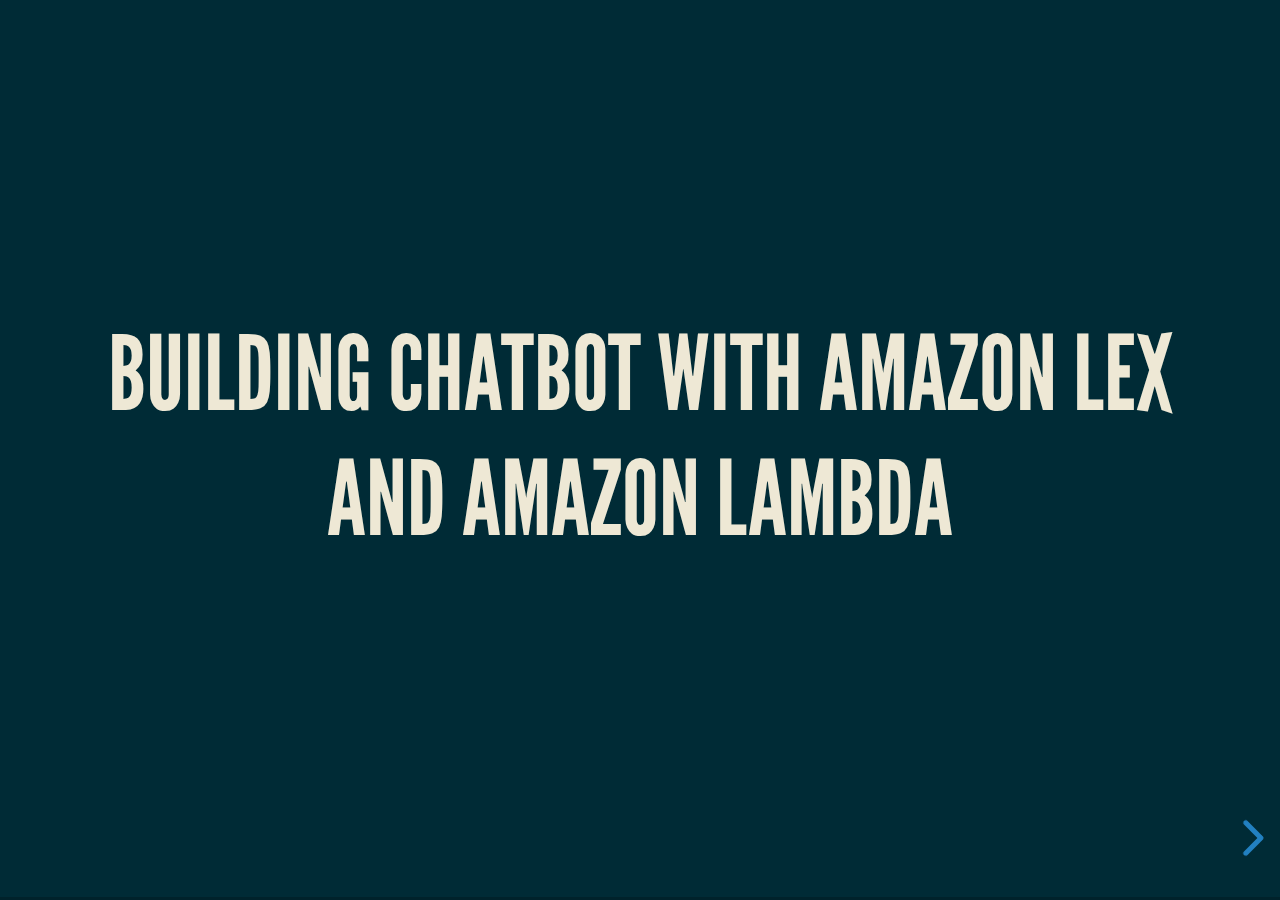
<file: Building Chatbot with Lex and Lambda/index.html>
<!doctype html>
<html>
	<head>
		<meta charset="utf-8">
		<meta name="viewport" content="width=device-width, initial-scale=1.0, maximum-scale=1.0, user-scalable=no">

		<title>Building Chatbot with amazon lex and amazon lambda</title>

		<link rel="stylesheet" href="css/reveal.css">
		<link rel="stylesheet" href="css/theme/moon.css">

		<!-- Theme used for syntax highlighting of code -->
		<link rel="stylesheet" href="lib/css/zenburn.css">

		<!-- Printing and PDF exports -->
		<script>
			var link = document.createElement( 'link' );
			link.rel = 'stylesheet';
			link.type = 'text/css';
			link.href = window.location.search.match( /print-pdf/gi ) ? 'css/print/pdf.css' : 'css/print/paper.css';
			document.getElementsByTagName( 'head' )[0].appendChild( link );
		</script>
    </head>
    
	<body>
		<div class="reveal">
			<div class="slides">
                <section>
                    <h2>Building Chatbot with amazon lex and amazon lambda</h2>
                </section>

                <section>
                    <section>
                        <h2>INTRODUCTION</h2>
                        <div align='left'><p>What is a chatbot?</p></div>
                        <span class="fragment"><p>
                            <div align='left'>
                                <small><i>A computer program designed to simulate conversation with human users, especially over the Internet.</i></small>
                            </div>
                            <div align='center'>
                                <img src='img/xkcd-chatbot.jpg'>
                                <br><font size="2">https://xkcd.com/948/</font>
                            </div>                            
                        </p>
                        </span>                    

                        <aside class="notes">
                            Propose the question to the audience to initate their participation. 
                            Open the topic to discuss potential use cases for chatbots.
                        </aside>                   
                    </section>

                    <section>
                        <p>As virtual agents become more intelligent, performant and cost effective, they will start to permeate into our personal and work life.</p>
                    </section>

                    <section>                            
                        <h4>Chatbots will augment our work:</h4>
                        <ul>
                            <li>IT Helpdesk</li>
                            <li>Customer Care</li>
                            <li>Mortgage Advisors</li>
                            <li>Shopping Assistants</li>
                        </ul>
                    </section>

                    <section>                        
                        <h4>Chatbots are already becoming part of our every day lives:</h4>
                        <ul>
                            <li>Personal Assistants (Alexa, Google Assistant, Siri)</li>
                            <li>Music / Show discovery</li>
                            <li>News, Weather, Sports</li>
                        </ul>    
                    </section>
                </section>

                <section>
                    <h2>INTRODUCTION</h2>
                    <p>Building a chatbot with Amazon Web Service (AWS):</p>
                    <img src="img/user-lex-lambda.jpg">
                    <table>
                        <col width="33%">
                        <col width="33%">
                        <col width="33%">
                        <tbody>
                        <tr>
                            <th><p style="line-height:1">
                                <small>Users interact with a chatbot via various channels:
                                <ul>
                                        <li>Text</li>
                                        <li>Voice</li>
                                        <li>Facebook</li>
                                        <li>Kik</li>
                                </ul>  
                            </small></p> 
                            </th>
                            <th><p style="line-height:1"><small>Amazon <bold>Lex</bold> is the same conversational engine that powers Amazon Alexa.  It is used for building conversational interfaces for applications using voice and text.</small></p></th>
                            <th><p style="line-height:1"><small>Amazon <bold>Lambda</bold> is used to run code with zero servers.  Also called <bold>serverless computing</bold>.</small></p></th>
                        </tr>
                    </tbody></table>
                </section>

                <section>
                    <h2>
                        Building chatbot with Amazon lex
                    </h2>
                    <small>
                    <ul>
                        <li>On top right, change region to US East (N.Virginia)</li>
                        <li>Click <bold>Service</bold> &rArr; Amazon Lex</li>
                        <li>Click Create</li>
                        <li>Click Custom Bot</li>                
                            <ul>
                                <li>Bot Name: name of your bot (e.g. <i>&lt;yourname&gt;LunchBot)</i></li>
                                <li>Output Voice: select any option</li>
                                <li>Session timeout: 5 min</li>
                                <li>IAM role: leave default</li>
                                <li>COPPA: No</li>
                            </ul>                        
                    </ul>
                    </small>
                </section>

                <section>
                    <h2>
                        Creating Intents
                    </h2>
                    <div align="left">
                    <small>
                    <p>
                        An intent represents an action that the user wants to perform. You create a bot to support one or more related intents. For example, you might create a bot that orders pizza and drinks.
                    </p>
                    <br>
                    <p>
                        Intents contain Sample utterances specifying how a user might convey the intent. For example, a user might say "Can I order a pizza please" or "I want to order a pizza".
                    </p>
                    <br>
                    <ul>
                        <li>Click Create Intent</li>
                        <li><i>Provide a name for your intent (e.g. LunchMenuintent)</i></li>
                    </ul>
                    </small>
                    </div>
                </section>

                <section>
                    <h2>Creating Intents</h2>
                    <small>
                    <ul>
                        <li>Create an Sample utterance.</li>
                        <ul>
                            <li>Utterances are phrases that invoke your intent</li>
                            <li><i>e.g. I want to know what’s for lunch</i></li>
                            <li><i>e.g. What’s for lunch</i></li>
                        </ul>
                        <li>Slots store data that the use must provide</li>
                        <ul>
                            <li>Create a new slot:</li>
                            <ul>
                                <li>Name: Day <i>or</i> slotDay</li>
                                <li>Slot type: AMAZON.DATE</li>
                                <li>Prompt: For what day?</li>
                            </ul>
                            <li>You can reference a slot in utterance using {}</li>
                            <ul>
                                <li>e.g. What's for lunch on ​{Day}​</li>
                            </ul>
                        <li>Click Build</li>
                        <li>Try it out!</li>
                        </ul>
                    </ul>
                    </small>
                </section>

                <section>
                    <section>
                        <h2>INTRODUCTION TO PYTHON</h2>
                        <h4>Python Variables:</h4>
                        <pre><code class="hljs" data-trim contenteditable>
x = 5
y = "John"
                        </code></pre>
                        <h4>Python Conditions:</h4>
                        <pre><code class="hljs" data-trim contenteditable>
a = 33
b = 200
if b > a:
    print("b is greater than a")
                        </code></pre>
                    </section>
                    <section>
                        <h4>Python Lists:</h4>
                        <pre><code class="hljs" data-trim contenteditable>
thislist = ["apple", "banana", "cherry"]
thislist[1] = "blackcurrant"    # Change the second item
                        </code></pre>
                        <h4>Python Dictionary:</h4>
                        <pre><code class="hljs" data-trim contenteditable>
thisdict = {
      "apple": "green",
      "banana": "yellow",
      "cherry": "red"
}
thisdict["apple"] = "red"	# Change apple color to red
                        </code></pre>
                    </section>
                    <section>
                        <h4>Python Functions:</h4>
                        <pre><code class="hljs" data-trim contenteditable>
def my_function():
    print("Hello from a function")
    
my_function()	# calling a function
                        </code></pre>
                    </section>
                </section>

                <section>
                    <h2>Creating Lambda Function</h2>
                    <small>
                        <ul>
                            <li>Click on Services &rArr; Lambda</li>
                            <li>Click on Create Function</li>
                            <li>Select Author from scratch</li>
                            <li>Name: <i>&lt;yourname&gt;LunchFunction</i></li>
                            <li>Runtime: Python 3.6</li>
                            <li>Role: Choose an existing role</li>
                            <li>Existing role: SHAD_lamda_basic_execution</li>
                            <li>Click on Create function</li>
                        </ul>
                    </small>
                </section>

                <section>
                    <section>
                        <h2>Creating Lambda Function</h2>
                        <pre><code class="hljs" data-trim contenteditable>
import datetime
from dateutil.parser import parse

def lambda_handler(event, context):
    # get the current intent
    intent_name = event['currentIntent']['name']
    
    # Dispatch to your bot's intent handlers
    if intent_name == 'LunchMenuItem':
        return get_menu_handler(event)                        
                        </code></pre>
                    </section>
                    <section>
                        <pre><code class="hljs" data-trim contenteditable> 
# Event Handler for get menu intent.
def get_menu_handler(event):
    # get date
    date = event['currentIntent']['slots']['Day']
    
    # get the day of week from the date
    day_of_week = parse(date).weekday()
    
    # get the menu item for the meal and day of week
    menu_item = get_menu_item(day_of_week)
    
    return create_response(event, menu_item)

# Returns the menu item for a specific meal and day of week
def get_menu_item(day_of_week):
    # menu is represented as a dictinary
    menu = ['salad', 'pizza', 'pasta', 'soup', 'hamburger', 'sushi', 'pizza']
        
    return menu[day_of_week]                      
                        </code></pre>
                    </section>
                    <section>
                        <pre><code class="hljs" data-trim contenteditable>
# Generates a valid response for AWS Lex
def create_response(event, menu_item):
    return {
        'sessionAttributes': event['sessionAttributes'],
        'dialogAction':{
            'type':'Close',
            'fulfillmentState': 'Fulfilled',
            'message':{
                'contentType':'PlainText',
                'content':menu_item
            }
        }
    }                    
                        </code></pre>
                    </section>                                    
                </section>

                <section>
                    <h2>Testing Lambda Function</h2>
                    <small>
                    <ul>
                        <li>Click on <i>Select a test event</i> &rArr; Configure Test Events</li>
                        <li>For Event Name, provide a name for this test case</li>
                        <li>Amazon Lex event that is passed to a Lambda function in a specific format:</li>
                    </ul>
                    <pre><code class="hljs" data-trim contenteditable>
{
    "currentIntent": {
        "slots": {
        "slotDay": "2030-11-08"
        },
        "name": "LunchMenuItem",
        "confirmationStatus": "None"
    },
    "bot": {
        "alias": "$LATEST",
        "version": "$LATEST",
        "name": "MakeAppointment"
    },
    "userId": "John",
    "invocationSource": "DialogCodeHook",
    "outputDialogMode": "Text",
    "messageVersion": "1.0",
    "sessionAttributes": {}
}
                    </code></pre>
                    </small>
                </section>

                <section>
                    <h2>Lex + Lambda Function</h2>
                    <small>
                    <ul>
                        <li>Click on Services &rArr; Amazon Lex</li>
                        <li>Click on your bot (e.g. <yourname>LunchBot)</li>
                        <li>Under Fulfillment, select AWS Lambda Function</li>
                        <li><i>Select your lambda function (e.g. &lt;yourname&gt;LunchFunction)</i></li>
                        <li>Click Build</li>
                        <li>Try it out!</li>
                    </ul>
                    </small>
                </section>

                <section>
                    <h2>Custom Slot Type</h2>
                    <small>
                    <ul>
                        <li>Click on Slot Types</li>
                        <li>Slot Type Name: MealType</li>
                        <li>Slot Resolution: Restrict to Slot values and Synonyms</li>
                        <li>Values:</li>
                        <ul>
                                <li>Lunch</li>
                                <li>Breakfast</li>
                                <li>Dinner</li>
                        </ul>
                        <li>Click on Add Slot To Intent</li>
                        <li><i>Add new slot to the intent as we did previously with Day slot.</i></li>
                    </ul>
                    </small>
                </section>

                <section>
                        <section>
                            <h2>Creating Lambda Function</h2>
                            <h4>With Custom Slot Type</h4>
                            <pre><code class="hljs" data-trim contenteditable>
import datetime
from dateutil.parser import parse

def lambda_handler(event, context):
    
    # get the current intent
    intent_name = event['currentIntent']['name']

    # Dispatch to your bot's intent handlers
    if intent_name == 'GetMenuIntent':
        return get_menu_item_handler(event)                
                            </code></pre>
                        </section>
                        <section>
                            <pre><code class="hljs" data-trim contenteditable>
# Event Handler for get menu intent.
def get_menu_item_handler(event):
    # get the meal and date
    meal = event['currentIntent']['slots']['slotMeal']
    date = event['currentIntent']['slots']['slotDay']
    
    # get the day of week from the date
    day_of_week = parse(date).weekday()
    
    # get the menu item for the meal and day of week
    menu_item = get_menu_item(meal, day_of_week)
    
    return create_response(event, menu_item)        

# Returns the menu item for a specific meal and day of week
def get_menu_item(meal, day_of_week):
    # menu is represented as a dictinary
    menu = {   'breakfast':['cereal', 'fruit bowl', 'eggs', 'pb&j', 'ham sandwich', 'cereal', 'cereal'],
                'lunch':['salad', 'pizza', 'pasta', 'soup', 'hamburger', 'sushi', 'pizza'],
                'dinner':['steak', 'salmon', 'spaghetti', 'fish and chips', 'chicken', 'turkey', 'ceaser salad']
            }
        
    return menu[meal][day_of_week]              
                            </code></pre>
                        </section>
                        <section>
                            <pre><code class="hljs" data-trim contenteditable>
# Generates a valid response for AWS Lex
def create_response(event, menu_item):
    return {
        'sessionAttributes': event['sessionAttributes'],
        'dialogAction':{
            'type':'Close',
            'fulfillmentState': 'Fulfilled',
            'message':{
                'contentType':'PlainText',
                'content':menu_item
            }
        }
    }
                            </code></pre>
                        </section>
                        <section>
                            <h2>Testing Lambda Function</h2>
                            <small>
                            <ul>
                                <li>Click on <i>Select a test event</i> &rArr; Configure Test Events</li>
                                <li>For Event Name, provide a name for this test case</li>
                                <li>Amazon Lex event that is passed to a Lambda function in a specific format:</li>
                            </ul>
                            <pre><code class="hljs" data-trim contenteditable>
{
    "currentIntent": {
        "slots": {
        "slotDay": "2030-11-08",
        "slotMeal": "dinner"
        },
        "name": "GetMenuIntent",
        "confirmationStatus": "None"
    },
    "bot": {
        "alias": "$LATEST",
        "version": "$LATEST",
        "name": "MakeAppointment"
    },
    "userId": "John",
    "invocationSource": "DialogCodeHook",
    "outputDialogMode": "Text",
    "messageVersion": "1.0",
    "sessionAttributes": {}
}
                            </code></pre>
                            </small>
                        </section>                                  
                    </section>

                    <section>
                        <h2>Additional Resources:</h2>
                    </section>


			</div>
		</div>

		<script src="lib/js/head.min.js"></script>
		<script src="js/reveal.js"></script>

		<script>
			// More info about config & dependencies:
			// - https://github.com/hakimel/reveal.js#configuration
			// - https://github.com/hakimel/reveal.js#dependencies
			Reveal.initialize({
				dependencies: [
					{ src: 'plugin/markdown/marked.js' },
					{ src: 'plugin/markdown/markdown.js' },
					{ src: 'plugin/notes/notes.js', async: true },
					{ src: 'plugin/highlight/highlight.js', async: true, callback: function() { hljs.initHighlightingOnLoad(); } }
				]
			});
		</script>
	</body>
</html>
</file>
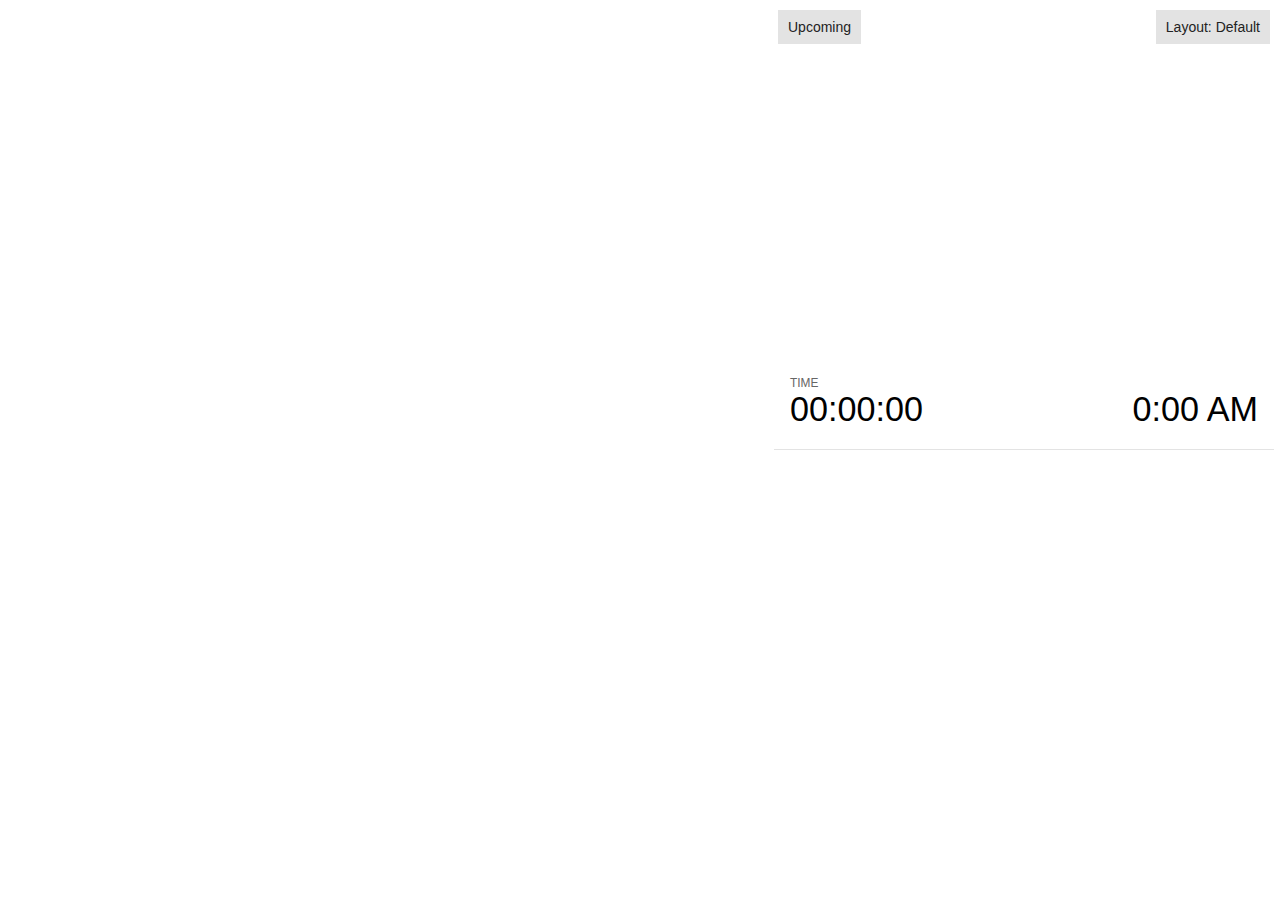
<file: Building Chatbot with Lex and Lambda/plugin/notes/notes.html>
<!doctype html>
<html lang="en">
	<head>
		<meta charset="utf-8">

		<title>reveal.js - Slide Notes</title>

		<style>
			body {
				font-family: Helvetica;
				font-size: 18px;
			}

			#current-slide,
			#upcoming-slide,
			#speaker-controls {
				padding: 6px;
				box-sizing: border-box;
				-moz-box-sizing: border-box;
			}

			#current-slide iframe,
			#upcoming-slide iframe {
				width: 100%;
				height: 100%;
				border: 1px solid #ddd;
			}

			#current-slide .label,
			#upcoming-slide .label {
				position: absolute;
				top: 10px;
				left: 10px;
				z-index: 2;
			}

			.overlay-element {
				height: 34px;
				line-height: 34px;
				padding: 0 10px;
				text-shadow: none;
				background: rgba( 220, 220, 220, 0.8 );
				color: #222;
				font-size: 14px;
			}

			.overlay-element.interactive:hover {
				background: rgba( 220, 220, 220, 1 );
			}

			#current-slide {
				position: absolute;
				width: 60%;
				height: 100%;
				top: 0;
				left: 0;
				padding-right: 0;
			}

			#upcoming-slide {
				position: absolute;
				width: 40%;
				height: 40%;
				right: 0;
				top: 0;
			}

			/* Speaker controls */
			#speaker-controls {
				position: absolute;
				top: 40%;
				right: 0;
				width: 40%;
				height: 60%;
				overflow: auto;
				font-size: 18px;
			}

				.speaker-controls-time.hidden,
				.speaker-controls-notes.hidden {
					display: none;
				}

				.speaker-controls-time .label,
				.speaker-controls-pace .label,
				.speaker-controls-notes .label {
					text-transform: uppercase;
					font-weight: normal;
					font-size: 0.66em;
					color: #666;
					margin: 0;
				}

				.speaker-controls-time, .speaker-controls-pace {
					border-bottom: 1px solid rgba( 200, 200, 200, 0.5 );
					margin-bottom: 10px;
					padding: 10px 16px;
					padding-bottom: 20px;
					cursor: pointer;
				}

				.speaker-controls-time .reset-button {
					opacity: 0;
					float: right;
					color: #666;
					text-decoration: none;
				}
				.speaker-controls-time:hover .reset-button {
					opacity: 1;
				}

				.speaker-controls-time .timer,
				.speaker-controls-time .clock {
					width: 50%;
				}

				.speaker-controls-time .timer,
				.speaker-controls-time .clock,
				.speaker-controls-time .pacing .hours-value,
				.speaker-controls-time .pacing .minutes-value,
				.speaker-controls-time .pacing .seconds-value {
					font-size: 1.9em;
				}

				.speaker-controls-time .timer {
					float: left;
				}

				.speaker-controls-time .clock {
					float: right;
					text-align: right;
				}

				.speaker-controls-time span.mute {
					opacity: 0.3;
				}

				.speaker-controls-time .pacing-title {
					margin-top: 5px;
				}

				.speaker-controls-time .pacing.ahead {
					color: blue;
				}

				.speaker-controls-time .pacing.on-track {
					color: green;
				}

				.speaker-controls-time .pacing.behind {
					color: red;
				}

				.speaker-controls-notes {
					padding: 10px 16px;
				}

				.speaker-controls-notes .value {
					margin-top: 5px;
					line-height: 1.4;
					font-size: 1.2em;
				}

			/* Layout selector */
			#speaker-layout {
				position: absolute;
				top: 10px;
				right: 10px;
				color: #222;
				z-index: 10;
			}
				#speaker-layout select {
					position: absolute;
					width: 100%;
					height: 100%;
					top: 0;
					left: 0;
					border: 0;
					box-shadow: 0;
					cursor: pointer;
					opacity: 0;

					font-size: 1em;
					background-color: transparent;

					-moz-appearance: none;
					-webkit-appearance: none;
					-webkit-tap-highlight-color: rgba(0, 0, 0, 0);
				}

				#speaker-layout select:focus {
					outline: none;
					box-shadow: none;
				}

			.clear {
				clear: both;
			}

			/* Speaker layout: Wide */
			body[data-speaker-layout="wide"] #current-slide,
			body[data-speaker-layout="wide"] #upcoming-slide {
				width: 50%;
				height: 45%;
				padding: 6px;
			}

			body[data-speaker-layout="wide"] #current-slide {
				top: 0;
				left: 0;
			}

			body[data-speaker-layout="wide"] #upcoming-slide {
				top: 0;
				left: 50%;
			}

			body[data-speaker-layout="wide"] #speaker-controls {
				top: 45%;
				left: 0;
				width: 100%;
				height: 50%;
				font-size: 1.25em;
			}

			/* Speaker layout: Tall */
			body[data-speaker-layout="tall"] #current-slide,
			body[data-speaker-layout="tall"] #upcoming-slide {
				width: 45%;
				height: 50%;
				padding: 6px;
			}

			body[data-speaker-layout="tall"] #current-slide {
				top: 0;
				left: 0;
			}

			body[data-speaker-layout="tall"] #upcoming-slide {
				top: 50%;
				left: 0;
			}

			body[data-speaker-layout="tall"] #speaker-controls {
				padding-top: 40px;
				top: 0;
				left: 45%;
				width: 55%;
				height: 100%;
				font-size: 1.25em;
			}

			/* Speaker layout: Notes only */
			body[data-speaker-layout="notes-only"] #current-slide,
			body[data-speaker-layout="notes-only"] #upcoming-slide {
				display: none;
			}

			body[data-speaker-layout="notes-only"] #speaker-controls {
				padding-top: 40px;
				top: 0;
				left: 0;
				width: 100%;
				height: 100%;
				font-size: 1.25em;
			}

			@media screen and (max-width: 1080px) {
				body[data-speaker-layout="default"] #speaker-controls {
					font-size: 16px;
				}
			}

			@media screen and (max-width: 900px) {
				body[data-speaker-layout="default"] #speaker-controls {
					font-size: 14px;
				}
			}

			@media screen and (max-width: 800px) {
				body[data-speaker-layout="default"] #speaker-controls {
					font-size: 12px;
				}
			}

		</style>
	</head>

	<body>

		<div id="current-slide"></div>
		<div id="upcoming-slide"><span class="overlay-element label">Upcoming</span></div>
		<div id="speaker-controls">
			<div class="speaker-controls-time">
				<h4 class="label">Time <span class="reset-button">Click to Reset</span></h4>
				<div class="clock">
					<span class="clock-value">0:00 AM</span>
				</div>
				<div class="timer">
					<span class="hours-value">00</span><span class="minutes-value">:00</span><span class="seconds-value">:00</span>
				</div>
				<div class="clear"></div>

				<h4 class="label pacing-title" style="display: none">Pacing – Time to finish current slide</h4>
				<div class="pacing" style="display: none">
					<span class="hours-value">00</span><span class="minutes-value">:00</span><span class="seconds-value">:00</span>
				</div>
			</div>

			<div class="speaker-controls-notes hidden">
				<h4 class="label">Notes</h4>
				<div class="value"></div>
			</div>
		</div>
		<div id="speaker-layout" class="overlay-element interactive">
			<span class="speaker-layout-label"></span>
			<select class="speaker-layout-dropdown"></select>
		</div>

		<script src="../../plugin/markdown/marked.js"></script>
		<script>

			(function() {

				var notes,
					notesValue,
					currentState,
					currentSlide,
					upcomingSlide,
					layoutLabel,
					layoutDropdown,
					connected = false;

				var SPEAKER_LAYOUTS = {
					'default': 'Default',
					'wide': 'Wide',
					'tall': 'Tall',
					'notes-only': 'Notes only'
				};

				setupLayout();

				window.addEventListener( 'message', function( event ) {

					var data = JSON.parse( event.data );

					// The overview mode is only useful to the reveal.js instance
					// where navigation occurs so we don't sync it
					if( data.state ) delete data.state.overview;

					// Messages sent by the notes plugin inside of the main window
					if( data && data.namespace === 'reveal-notes' ) {
						if( data.type === 'connect' ) {
							handleConnectMessage( data );
						}
						else if( data.type === 'state' ) {
							handleStateMessage( data );
						}
					}
					// Messages sent by the reveal.js inside of the current slide preview
					else if( data && data.namespace === 'reveal' ) {
						if( /ready/.test( data.eventName ) ) {
							// Send a message back to notify that the handshake is complete
							window.opener.postMessage( JSON.stringify({ namespace: 'reveal-notes', type: 'connected'} ), '*' );
						}
						else if( /slidechanged|fragmentshown|fragmenthidden|paused|resumed/.test( data.eventName ) && currentState !== JSON.stringify( data.state ) ) {

							window.opener.postMessage( JSON.stringify({ method: 'setState', args: [ data.state ]} ), '*' );

						}
					}

				} );

				/**
				 * Called when the main window is trying to establish a
				 * connection.
				 */
				function handleConnectMessage( data ) {

					if( connected === false ) {
						connected = true;

						setupIframes( data );
						setupKeyboard();
						setupNotes();
						setupTimer();
					}

				}

				/**
				 * Called when the main window sends an updated state.
				 */
				function handleStateMessage( data ) {

					// Store the most recently set state to avoid circular loops
					// applying the same state
					currentState = JSON.stringify( data.state );

					// No need for updating the notes in case of fragment changes
					if ( data.notes ) {
						notes.classList.remove( 'hidden' );
						notesValue.style.whiteSpace = data.whitespace;
						if( data.markdown ) {
							notesValue.innerHTML = marked( data.notes );
						}
						else {
							notesValue.innerHTML = data.notes;
						}
					}
					else {
						notes.classList.add( 'hidden' );
					}

					// Update the note slides
					currentSlide.contentWindow.postMessage( JSON.stringify({ method: 'setState', args: [ data.state ] }), '*' );
					upcomingSlide.contentWindow.postMessage( JSON.stringify({ method: 'setState', args: [ data.state ] }), '*' );
					upcomingSlide.contentWindow.postMessage( JSON.stringify({ method: 'next' }), '*' );

				}

				// Limit to max one state update per X ms
				handleStateMessage = debounce( handleStateMessage, 200 );

				/**
				 * Forward keyboard events to the current slide window.
				 * This enables keyboard events to work even if focus
				 * isn't set on the current slide iframe.
				 */
				function setupKeyboard() {

					document.addEventListener( 'keydown', function( event ) {
						currentSlide.contentWindow.postMessage( JSON.stringify({ method: 'triggerKey', args: [ event.keyCode ] }), '*' );
					} );

				}

				/**
				 * Creates the preview iframes.
				 */
				function setupIframes( data ) {

					var params = [
						'receiver',
						'progress=false',
						'history=false',
						'transition=none',
						'autoSlide=0',
						'backgroundTransition=none'
					].join( '&' );

					var urlSeparator = /\?/.test(data.url) ? '&' : '?';
					var hash = '#/' + data.state.indexh + '/' + data.state.indexv;
					var currentURL = data.url + urlSeparator + params + '&postMessageEvents=true' + hash;
					var upcomingURL = data.url + urlSeparator + params + '&controls=false' + hash;

					currentSlide = document.createElement( 'iframe' );
					currentSlide.setAttribute( 'width', 1280 );
					currentSlide.setAttribute( 'height', 1024 );
					currentSlide.setAttribute( 'src', currentURL );
					document.querySelector( '#current-slide' ).appendChild( currentSlide );

					upcomingSlide = document.createElement( 'iframe' );
					upcomingSlide.setAttribute( 'width', 640 );
					upcomingSlide.setAttribute( 'height', 512 );
					upcomingSlide.setAttribute( 'src', upcomingURL );
					document.querySelector( '#upcoming-slide' ).appendChild( upcomingSlide );

				}

				/**
				 * Setup the notes UI.
				 */
				function setupNotes() {

					notes = document.querySelector( '.speaker-controls-notes' );
					notesValue = document.querySelector( '.speaker-controls-notes .value' );

				}

				function getTimings() {

					var slides = Reveal.getSlides();
					var defaultTiming = Reveal.getConfig().defaultTiming;
					if (defaultTiming == null) {
						return null;
					}
					var timings = [];
					for ( var i in slides ) {
						var slide = slides[i];
						var timing = defaultTiming;
						if( slide.hasAttribute( 'data-timing' )) {
							var t = slide.getAttribute( 'data-timing' );
							timing = parseInt(t);
							if( isNaN(timing) ) {
								console.warn("Could not parse timing '" + t + "' of slide " + i + "; using default of " + defaultTiming);
								timing = defaultTiming;
							}
						}
						timings.push(timing);
					}
					return timings;

				}

				/**
				 * Return the number of seconds allocated for presenting
				 * all slides up to and including this one.
				 */
				function getTimeAllocated(timings) {

					var slides = Reveal.getSlides();
					var allocated = 0;
					var currentSlide = Reveal.getSlidePastCount();
					for (var i in slides.slice(0, currentSlide + 1)) {
						allocated += timings[i];
					}
					return allocated;

				}

				/**
				 * Create the timer and clock and start updating them
				 * at an interval.
				 */
				function setupTimer() {

					var start = new Date(),
					timeEl = document.querySelector( '.speaker-controls-time' ),
					clockEl = timeEl.querySelector( '.clock-value' ),
					hoursEl = timeEl.querySelector( '.hours-value' ),
					minutesEl = timeEl.querySelector( '.minutes-value' ),
					secondsEl = timeEl.querySelector( '.seconds-value' ),
					pacingTitleEl = timeEl.querySelector( '.pacing-title' ),
					pacingEl = timeEl.querySelector( '.pacing' ),
					pacingHoursEl = pacingEl.querySelector( '.hours-value' ),
					pacingMinutesEl = pacingEl.querySelector( '.minutes-value' ),
					pacingSecondsEl = pacingEl.querySelector( '.seconds-value' );

					var timings = getTimings();
					if (timings !== null) {
						pacingTitleEl.style.removeProperty('display');
						pacingEl.style.removeProperty('display');
					}

					function _displayTime( hrEl, minEl, secEl, time) {

						var sign = Math.sign(time) == -1 ? "-" : "";
						time = Math.abs(Math.round(time / 1000));
						var seconds = time % 60;
						var minutes = Math.floor( time / 60 ) % 60 ;
						var hours = Math.floor( time / ( 60 * 60 )) ;
						hrEl.innerHTML = sign + zeroPadInteger( hours );
						if (hours == 0) {
							hrEl.classList.add( 'mute' );
						}
						else {
							hrEl.classList.remove( 'mute' );
						}
						minEl.innerHTML = ':' + zeroPadInteger( minutes );
						if (hours == 0 && minutes == 0) {
							minEl.classList.add( 'mute' );
						}
						else {
							minEl.classList.remove( 'mute' );
						}
						secEl.innerHTML = ':' + zeroPadInteger( seconds );
					}

					function _updateTimer() {

						var diff, hours, minutes, seconds,
						now = new Date();

						diff = now.getTime() - start.getTime();

						clockEl.innerHTML = now.toLocaleTimeString( 'en-US', { hour12: true, hour: '2-digit', minute:'2-digit' } );
						_displayTime( hoursEl, minutesEl, secondsEl, diff );
						if (timings !== null) {
							_updatePacing(diff);
						}

					}

					function _updatePacing(diff) {

						var slideEndTiming = getTimeAllocated(timings) * 1000;
						var currentSlide = Reveal.getSlidePastCount();
						var currentSlideTiming = timings[currentSlide] * 1000;
						var timeLeftCurrentSlide = slideEndTiming - diff;
						if (timeLeftCurrentSlide < 0) {
							pacingEl.className = 'pacing behind';
						}
						else if (timeLeftCurrentSlide < currentSlideTiming) {
							pacingEl.className = 'pacing on-track';
						}
						else {
							pacingEl.className = 'pacing ahead';
						}
						_displayTime( pacingHoursEl, pacingMinutesEl, pacingSecondsEl, timeLeftCurrentSlide );

					}

					// Update once directly
					_updateTimer();

					// Then update every second
					setInterval( _updateTimer, 1000 );

					function _resetTimer() {

						if (timings == null) {
							start = new Date();
						}
						else {
							// Reset timer to beginning of current slide
							var slideEndTiming = getTimeAllocated(timings) * 1000;
							var currentSlide = Reveal.getSlidePastCount();
							var currentSlideTiming = timings[currentSlide] * 1000;
							var previousSlidesTiming = slideEndTiming - currentSlideTiming;
							var now = new Date();
							start = new Date(now.getTime() - previousSlidesTiming);
						}
						_updateTimer();

					}

					timeEl.addEventListener( 'click', function() {
						_resetTimer();
						return false;
					} );

				}

				/**
				 * Sets up the speaker view layout and layout selector.
				 */
				function setupLayout() {

					layoutDropdown = document.querySelector( '.speaker-layout-dropdown' );
					layoutLabel = document.querySelector( '.speaker-layout-label' );

					// Render the list of available layouts
					for( var id in SPEAKER_LAYOUTS ) {
						var option = document.createElement( 'option' );
						option.setAttribute( 'value', id );
						option.textContent = SPEAKER_LAYOUTS[ id ];
						layoutDropdown.appendChild( option );
					}

					// Monitor the dropdown for changes
					layoutDropdown.addEventListener( 'change', function( event ) {

						setLayout( layoutDropdown.value );

					}, false );

					// Restore any currently persisted layout
					setLayout( getLayout() );

				}

				/**
				 * Sets a new speaker view layout. The layout is persisted
				 * in local storage.
				 */
				function setLayout( value ) {

					var title = SPEAKER_LAYOUTS[ value ];

					layoutLabel.innerHTML = 'Layout' + ( title ? ( ': ' + title ) : '' );
					layoutDropdown.value = value;

					document.body.setAttribute( 'data-speaker-layout', value );

					// Persist locally
					if( supportsLocalStorage() ) {
						window.localStorage.setItem( 'reveal-speaker-layout', value );
					}

				}

				/**
				 * Returns the ID of the most recently set speaker layout
				 * or our default layout if none has been set.
				 */
				function getLayout() {

					if( supportsLocalStorage() ) {
						var layout = window.localStorage.getItem( 'reveal-speaker-layout' );
						if( layout ) {
							return layout;
						}
					}

					// Default to the first record in the layouts hash
					for( var id in SPEAKER_LAYOUTS ) {
						return id;
					}

				}

				function supportsLocalStorage() {

					try {
						localStorage.setItem('test', 'test');
						localStorage.removeItem('test');
						return true;
					}
					catch( e ) {
						return false;
					}

				}

				function zeroPadInteger( num ) {

					var str = '00' + parseInt( num );
					return str.substring( str.length - 2 );

				}

				/**
				 * Limits the frequency at which a function can be called.
				 */
				function debounce( fn, ms ) {

					var lastTime = 0,
						timeout;

					return function() {

						var args = arguments;
						var context = this;

						clearTimeout( timeout );

						var timeSinceLastCall = Date.now() - lastTime;
						if( timeSinceLastCall > ms ) {
							fn.apply( context, args );
							lastTime = Date.now();
						}
						else {
							timeout = setTimeout( function() {
								fn.apply( context, args );
								lastTime = Date.now();
							}, ms - timeSinceLastCall );
						}

					}

				}

			})();

		</script>
	</body>
</html>
</file>
<file: Building Chatbot with Lex and Lambda/css/theme/moon.css>
/**
 * Solarized Dark theme for reveal.js.
 * Author: Achim Staebler
 */
@import url(../../lib/font/league-gothic/league-gothic.css);
@import url(https://fonts.googleapis.com/css?family=Lato:400,700,400italic,700italic);
/**
 * Solarized colors by Ethan Schoonover
 */
html * {
  color-profile: sRGB;
  rendering-intent: auto; }

/*********************************************
 * GLOBAL STYLES
 *********************************************/
body {
  background: #002b36;
  background-color: #002b36; }

.reveal {
  font-family: "Lato", sans-serif;
  font-size: 40px;
  font-weight: normal;
  color: #93a1a1; }

::selection {
  color: #fff;
  background: #d33682;
  text-shadow: none; }

::-moz-selection {
  color: #fff;
  background: #d33682;
  text-shadow: none; }

.reveal .slides > section,
.reveal .slides > section > section {
  line-height: 1.3;
  font-weight: inherit; }

/*********************************************
 * HEADERS
 *********************************************/
.reveal h1,
.reveal h2,
.reveal h3,
.reveal h4,
.reveal h5,
.reveal h6 {
  margin: 0 0 20px 0;
  color: #eee8d5;
  font-family: "League Gothic", Impact, sans-serif;
  font-weight: normal;
  line-height: 1.2;
  letter-spacing: normal;
  text-transform: uppercase;
  text-shadow: none;
  word-wrap: break-word; }

.reveal h1 {
  font-size: 3.77em; }

.reveal h2 {
  font-size: 2.11em; }

.reveal h3 {
  font-size: 1.55em; }

.reveal h4 {
  font-size: 1em; }

.reveal h1 {
  text-shadow: none; }

/*********************************************
 * OTHER
 *********************************************/
.reveal p {
  margin: 20px 0;
  line-height: 1.3; }

/* Ensure certain elements are never larger than the slide itself */
.reveal img,
.reveal video,
.reveal iframe {
  max-width: 95%;
  max-height: 95%; }

.reveal strong,
.reveal b {
  font-weight: bold; }

.reveal em {
  font-style: italic; }

.reveal ol,
.reveal dl,
.reveal ul {
  display: inline-block;
  text-align: left;
  margin: 0 0 0 1em; }

.reveal ol {
  list-style-type: decimal; }

.reveal ul {
  list-style-type: disc; }

.reveal ul ul {
  list-style-type: square; }

.reveal ul ul ul {
  list-style-type: circle; }

.reveal ul ul,
.reveal ul ol,
.reveal ol ol,
.reveal ol ul {
  display: block;
  margin-left: 40px; }

.reveal dt {
  font-weight: bold; }

.reveal dd {
  margin-left: 40px; }

.reveal blockquote {
  display: block;
  position: relative;
  width: 70%;
  margin: 20px auto;
  padding: 5px;
  font-style: italic;
  background: rgba(255, 255, 255, 0.05);
  box-shadow: 0px 0px 2px rgba(0, 0, 0, 0.2); }

.reveal blockquote p:first-child,
.reveal blockquote p:last-child {
  display: inline-block; }

.reveal q {
  font-style: italic; }

.reveal pre {
  display: block;
  position: relative;
  width: 90%;
  margin: 20px auto;
  text-align: left;
  font-size: 0.55em;
  font-family: monospace;
  line-height: 1.2em;
  word-wrap: break-word;
  box-shadow: 0px 0px 6px rgba(0, 0, 0, 0.3); }

.reveal code {
  font-family: monospace;
  text-transform: none; }

.reveal pre code {
  display: block;
  padding: 5px;
  overflow: auto;
  max-height: 400px;
  word-wrap: normal; }

.reveal table {
  margin: auto;
  border-collapse: collapse;
  border-spacing: 0; }

.reveal table th {
  font-weight: bold; }

.reveal table th,
.reveal table td {
  text-align: left;
  padding: 0.2em 0.5em 0.2em 0.5em;
  border-bottom: 1px solid; }

.reveal table th[align="center"],
.reveal table td[align="center"] {
  text-align: center; }

.reveal table th[align="right"],
.reveal table td[align="right"] {
  text-align: right; }

.reveal table tbody tr:last-child th,
.reveal table tbody tr:last-child td {
  border-bottom: none; }

.reveal sup {
  vertical-align: super; }

.reveal sub {
  vertical-align: sub; }

.reveal small {
  display: inline-block;
  font-size: 0.6em;
  line-height: 1.2em;
  vertical-align: top; }

.reveal small * {
  vertical-align: top; }

/*********************************************
 * LINKS
 *********************************************/
.reveal a {
  color: #268bd2;
  text-decoration: none;
  -webkit-transition: color .15s ease;
  -moz-transition: color .15s ease;
  transition: color .15s ease; }

.reveal a:hover {
  color: #78b9e6;
  text-shadow: none;
  border: none; }

.reveal .roll span:after {
  color: #fff;
  background: #1a6091; }

/*********************************************
 * IMAGES
 *********************************************/
.reveal section img {
  margin: 15px 0px;
  background: rgba(255, 255, 255, 0.12);
  border: 4px solid #93a1a1;
  box-shadow: 0 0 10px rgba(0, 0, 0, 0.15); }

.reveal section img.plain {
  border: 0;
  box-shadow: none; }

.reveal a img {
  -webkit-transition: all .15s linear;
  -moz-transition: all .15s linear;
  transition: all .15s linear; }

.reveal a:hover img {
  background: rgba(255, 255, 255, 0.2);
  border-color: #268bd2;
  box-shadow: 0 0 20px rgba(0, 0, 0, 0.55); }

/*********************************************
 * NAVIGATION CONTROLS
 *********************************************/
.reveal .controls {
  color: #268bd2; }

/*********************************************
 * PROGRESS BAR
 *********************************************/
.reveal .progress {
  background: rgba(0, 0, 0, 0.2);
  color: #268bd2; }

.reveal .progress span {
  -webkit-transition: width 800ms cubic-bezier(0.26, 0.86, 0.44, 0.985);
  -moz-transition: width 800ms cubic-bezier(0.26, 0.86, 0.44, 0.985);
  transition: width 800ms cubic-bezier(0.26, 0.86, 0.44, 0.985); }
</file>
<file: Building Chatbot with Lex and Lambda/lib/css/zenburn.css>
/*

Zenburn style from voldmar.ru (c) Vladimir Epifanov <voldmar@voldmar.ru>
based on dark.css by Ivan Sagalaev

*/

.hljs {
  display: block;
  overflow-x: auto;
  padding: 0.5em;
  background: #3f3f3f;
  color: #dcdcdc;
}

.hljs-keyword,
.hljs-selector-tag,
.hljs-tag {
  color: #e3ceab;
}

.hljs-template-tag {
  color: #dcdcdc;
}

.hljs-number {
  color: #8cd0d3;
}

.hljs-variable,
.hljs-template-variable,
.hljs-attribute {
  color: #efdcbc;
}

.hljs-literal {
  color: #efefaf;
}

.hljs-subst {
  color: #8f8f8f;
}

.hljs-title,
.hljs-name,
.hljs-selector-id,
.hljs-selector-class,
.hljs-section,
.hljs-type {
  color: #efef8f;
}

.hljs-symbol,
.hljs-bullet,
.hljs-link {
  color: #dca3a3;
}

.hljs-deletion,
.hljs-string,
.hljs-built_in,
.hljs-builtin-name {
  color: #cc9393;
}

.hljs-addition,
.hljs-comment,
.hljs-quote,
.hljs-meta {
  color: #7f9f7f;
}


.hljs-emphasis {
  font-style: italic;
}

.hljs-strong {
  font-weight: bold;
}
</file>
